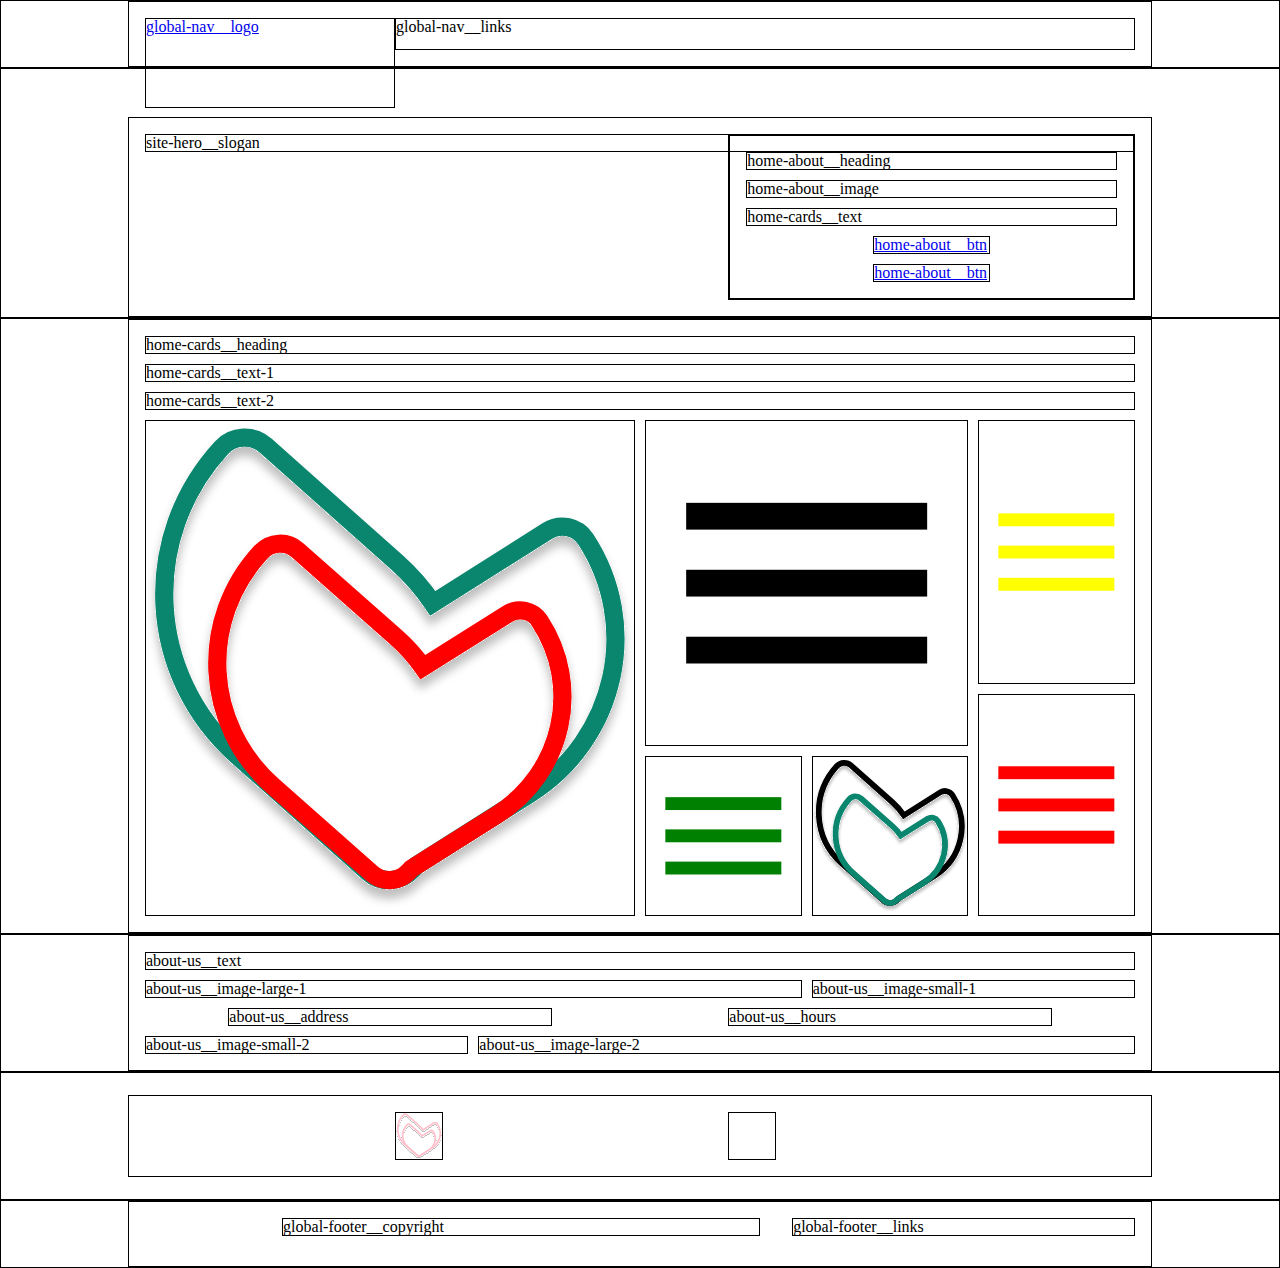
<file: test.html>
<!DOCTYPE html>
<html lang="en">
<head>
    <meta charset="UTF-8">
    <meta name="viewport" content="width=device-width, initial-scale=1.0">
    <title>Document</title>
    <link href="reset.css" rel="stylesheet">
    <link href="test.css" rel="stylesheet">
</head>
<body>
<header class="global-header max-width-container border">
    <nav class="global-nav max-width border">
            <div class="global-nav__hamburger-btn border">=</div>
            <a href="#" class="global-nav__logo border">global-nav__logo</a>
            <ul class="global-nav__links border">global-nav__links</ul>    
    </nav>    
</header>
    
<main class="main">
    <section class="site-hero max-width-container border">
        <div class="section-grid max-width border">
            <h1 class="site-hero__heading border">site-hero__heading</h1>
            <p class="site-hero__slogan border">site-hero__slogan</p>
    <section class="home-about max-width-container border">
        <div class="section-grid max-width border">
            <h2 class="home-about__heading border">home-about__heading</h2>
            <div class="home-about__image border">home-about__image</div>
            <p class="home-about__text border">home-cards__text</p>
            <a href="#" class="home-about__btn btn border">home-about__btn</a>
            <a href="#" class="home-about__btn btn border">home-about__btn</a>
        </div>
    </section>
</div>
</section>

 <section class="home-about max-width-container border">
        <div class="section-grid max-width border">
            <h2 class="home-about__heading border">home-about__heading</h2>
            <div class="home-about__image border">home-about__image</div>
            <p class="home-about__text border">home-cards__text</p>
            <a href="#" class="home-about__btn btn border">home-about__btn</a>
        </div>
 </section>
    <section class="home-cards max-width-container border">
        <div class="section-grid max-width border">
            <h2 class="home-cards__heading border">home-cards__heading</h2>
            <p class="home-cards__text-1 border">home-cards__text-1</p>
            <p class="home-cards__text-2 border">home-cards__text-2</p>
            
            <div class="home-cards__image-1 border">     <svg width="auto" height="auto" viewBox="0 0 214 210" fill="none" xmlns="http://www.w3.org/2000/svg">
                <g filter="url(#filter0_d_23_425)">
                <path d="M116.833 193.533C117.406 192.909 117.969 192.279 118.522 191.645L168.173 160.226C206.289 136.107 217.36 86.0907 192.816 48.5247C189.153 42.9185 181.619 41.3343 175.976 44.905L125.764 76.6782C121.37 70.1605 116.086 64.0725 109.92 58.5872L52.4904 7.49831C46.8526 2.48295 38.1677 2.90777 33.061 8.46735C-2.89261 47.6094 0.211903 108.041 39.9737 143.413L97.4031 194.502C103.041 199.517 111.726 199.092 116.833 193.533Z" stroke="hsl(169, 86%, 28%)" stroke-width="8"/>
                <path d="M115.122 194.336C115.527 193.897 115.927 193.455 116.319 193.009L153.69 169.521C182.93 151.143 191.451 112.997 172.598 84.3362C169.529 79.6722 163.25 78.3762 158.555 81.3272L121.425 104.664C118.17 100 114.303 95.6362 109.83 91.6843L66.4654 53.3677C61.8146 49.2582 54.6598 49.6021 50.4409 54.1641C22.9065 83.9378 25.2893 129.917 55.732 156.816L99.097 195.132C103.748 199.242 110.903 198.898 115.122 194.336Z" stroke="red" stroke-width="8"/>
                </g>
                <defs>
                <filter id="filter0_d_23_425" x="-0.00012207" y="0" width="213.878" height="210" filterUnits="userSpaceOnUse" color-interpolation-filters="sRGB">
                <feFlood flood-opacity="0" result="BackgroundImageFix"/>
                <feColorMatrix in="SourceAlpha" type="matrix" values="0 0 0 0 0 0 0 0 0 0 0 0 0 0 0 0 0 0 127 0" result="hardAlpha"/>
                <feOffset dy="4"/>
                <feGaussianBlur stdDeviation="2"/>
                <feComposite in2="hardAlpha" operator="out"/>
                <feColorMatrix type="matrix" values="0 0 0 0 0 0 0 0 0 0 0 0 0 0 0 0 0 0 0.25 0"/>
                <feBlend mode="normal" in2="BackgroundImageFix" result="effect1_dropShadow_23_425"/>
                <feBlend mode="normal" in="SourceGraphic" in2="effect1_dropShadow_23_425" result="shape"/>
                </filter>
                </defs>
                </svg></div>
            <div class="home-cards__image-2 border">   <svg xmlns="http://www.w3.org/2000/svg" width="auto" height="auto" viewBox="0 0 24 24" fill="black">
                <rect x="3" y="6" width="18" height="2" />
                <rect x="3" y="11" width="18" height="2" />
                <rect x="3" y="16" width="18" height="2" />
              </svg></div>
            <div class="home-cards__image-3 border"><svg xmlns="http://www.w3.org/2000/svg" width="auto" height="auto" viewBox="0 0 24 24" fill="yellow">
                <rect x="3" y="6" width="18" height="2" />
                <rect x="3" y="11" width="18" height="2" />
                <rect x="3" y="16" width="18" height="2" />
              </svg></div>
            <div class="home-cards__image-4 border"><svg xmlns="http://www.w3.org/2000/svg" width="auto" height="auto" viewBox="0 0 24 24" fill="red">
                <rect x="3" y="6" width="18" height="2" />
                <rect x="3" y="11" width="18" height="2" />
                <rect x="3" y="16" width="18" height="2" />
              </svg></div>
            <div class="home-cards__image-5 border"><svg xmlns="http://www.w3.org/2000/svg" width="auto" height="auto" viewBox="0 0 24 24" fill="green">
                <rect x="3" y="6" width="18" height="2" />
                <rect x="3" y="11" width="18" height="2" />
                <rect x="3" y="16" width="18" height="2" />
              </svg></div>
            <div class="home-cards__image-6 border"><svg width="auto" height="auto" viewBox="0 0 214 210" fill="none" xmlns="http://www.w3.org/2000/svg">
                <g filter="url(#filter0_d_23_425)">
                <path d="M116.833 193.533C117.406 192.909 117.969 192.279 118.522 191.645L168.173 160.226C206.289 136.107 217.36 86.0907 192.816 48.5247C189.153 42.9185 181.619 41.3343 175.976 44.905L125.764 76.6782C121.37 70.1605 116.086 64.0725 109.92 58.5872L52.4904 7.49831C46.8526 2.48295 38.1677 2.90777 33.061 8.46735C-2.89261 47.6094 0.211903 108.041 39.9737 143.413L97.4031 194.502C103.041 199.517 111.726 199.092 116.833 193.533Z" stroke="black" stroke-width="8"/>
                <path d="M115.122 194.336C115.527 193.897 115.927 193.455 116.319 193.009L153.69 169.521C182.93 151.143 191.451 112.997 172.598 84.3362C169.529 79.6722 163.25 78.3762 158.555 81.3272L121.425 104.664C118.17 100 114.303 95.6362 109.83 91.6843L66.4654 53.3677C61.8146 49.2582 54.6598 49.6021 50.4409 54.1641C22.9065 83.9378 25.2893 129.917 55.732 156.816L99.097 195.132C103.748 199.242 110.903 198.898 115.122 194.336Z" stroke="hsl(169, 86%, 28%)" stroke-width="8"/>
                </g>
                <defs>
                <filter id="filter0_d_23_425" x="-0.00012207" y="0" width="213.878" height="210" filterUnits="userSpaceOnUse" color-interpolation-filters="sRGB">
                <feFlood flood-opacity="0" result="BackgroundImageFix"/>
                <feColorMatrix in="SourceAlpha" type="matrix" values="0 0 0 0 0 0 0 0 0 0 0 0 0 0 0 0 0 0 127 0" result="hardAlpha"/>
                <feOffset dy="4"/>
                <feGaussianBlur stdDeviation="2"/>
                <feComposite in2="hardAlpha" operator="out"/>
                <feColorMatrix type="matrix" values="0 0 0 0 0 0 0 0 0 0 0 0 0 0 0 0 0 0 0.25 0"/>
                <feBlend mode="normal" in2="BackgroundImageFix" result="effect1_dropShadow_23_425"/>
                <feBlend mode="normal" in="SourceGraphic" in2="effect1_dropShadow_23_425" result="shape"/>
                </filter>
                </defs>
                </svg></div>
        </div>
    </section>

    <section class="about-us max-width-container border">
        <div class="section-grid max-width border">
            <p class="about-us__text border">about-us__text</p>
            <div class="about-us__address border">about-us__address</div>
            <div class="about-us__hours border">about-us__hours</div>
            <div class="about-us__image-small-1 border">about-us__image-small-1</div>
            <div class="about-us__image-small-2 border">about-us__image-small-2</div>
            <div class="about-us__image-large-1 border">about-us__image-large-1</div>
            <div class="about-us__image-large-2 border">about-us__image-large-2</div>
        </div>
    </section>

    
 
            <section class="logo__container max-width-container border">
                <div class="section-grid max-width border">
                <div class="logo logo__footer border">
                
                  <svg width="auto" height="auto" viewBox="0 0 214 210" fill="none" xmlns="http://www.w3.org/2000/svg">
                        <g filter="url(#filter0_d_23_425)">
                        <path d="M116.833 193.533C117.406 192.909 117.969 192.279 118.522 191.645L168.173 160.226C206.289 136.107 217.36 86.0907 192.816 48.5247C189.153 42.9185 181.619 41.3343 175.976 44.905L125.764 76.6782C121.37 70.1605 116.086 64.0725 109.92 58.5872L52.4904 7.49831C46.8526 2.48295 38.1677 2.90777 33.061 8.46735C-2.89261 47.6094 0.211903 108.041 39.9737 143.413L97.4031 194.502C103.041 199.517 111.726 199.092 116.833 193.533Z" stroke="pink" stroke-width="8"/>
                        <path d="M115.122 194.336C115.527 193.897 115.927 193.455 116.319 193.009L153.69 169.521C182.93 151.143 191.451 112.997 172.598 84.3362C169.529 79.6722 163.25 78.3762 158.555 81.3272L121.425 104.664C118.17 100 114.303 95.6362 109.83 91.6843L66.4654 53.3677C61.8146 49.2582 54.6598 49.6021 50.4409 54.1641C22.9065 83.9378 25.2893 129.917 55.732 156.816L99.097 195.132C103.748 199.242 110.903 198.898 115.122 194.336Z" stroke="pink" stroke-width="8"/>
                        </g>
                        <defs>
                        <filter id="filter0_d_23_425" x="-0.00012207" y="0" width="213.878" height="210" filterUnits="userSpaceOnUse" color-interpolation-filters="sRGB">
                        <feFlood flood-opacity="0" result="BackgroundImageFix"/>
                        <feColorMatrix in="SourceAlpha" type="matrix" values="0 0 0 0 0 0 0 0 0 0 0 0 0 0 0 0 0 0 127 0" result="hardAlpha"/>
                        <feOffset dy="4"/>
                        <feGaussianBlur stdDeviation="2"/>
                        <feComposite in2="hardAlpha" operator="out"/>
                        <feColorMatrix type="matrix" values="0 0 0 0 0 0 0 0 0 0 0 0 0 0 0 0 0 0 0.25 0"/>
                        <feBlend mode="normal" in2="BackgroundImageFix" result="effect1_dropShadow_23_425"/>
                        <feBlend mode="normal" in="SourceGraphic" in2="effect1_dropShadow_23_425" result="shape"/>
                        </filter>
                        </defs>
                  </svg>
               
                </div>
               
                
                <div class="logo__text border">      
                        <p class="global-nav__hamburger-btn">  &#9776;</p>
                </div> 
            </div>
            </section>


</main>
<footer class="global-footer max-width-container border">
    <div class="global-footer__grid max-width border layout">
        <div class="special-inf">
        <p class="global-footer__copyright border">global-footer__copyright</p>
        </div>
        <div class="special-nav">
        <ul class="global-footer__links border">global-footer__links</ul>
        </div>
    </div>
</footer>

</body>
</html>
</file>
<file: test.css>
/*Global*/
* {
    box-sizing: border-box;
}
.border {
    border: 1px solid black;
}
/*layout*/
.max-width {
    width: 100%;
    max-width: 1024px;
    padding: 1em;
}

.max-width-container {
    display: flex;
    justify-content: center;
    gap: 10px;
}

.section-grid {
    display: grid;
    grid-template-columns: repeat(12, 1fr);
    gap: 10px;
}

.section-grid > * {
    grid-column: 1 / -1;
}

.main > section:first-child {
    padding-top: 2em;

}
@media (width >= 600px) {
    .main > section:first-child {
        padding-top: 3em;

    }
}

/* layout -global header */
.global-nav {
    display: grid;
    grid-template-columns: 2em 1fr 2em;
    grid-template-rows: 2em;
    
    grid-template-areas: "hamburger logo";
}
.global-nav__hamburger-btn {
    grid-area: hamburger;
    display: block;
    font-weight: bold;
    font-size: xx-large;
    color: green;
    text-align: center;
    border-radius: 50%;
}
.global-nav__hamburger-btn:hover {
    background-color: green;
    color: white;
  
}

.global-nav__logo {
    grid-area: logo;
    position: relative;
    justify-self: center;
    height: 65px;
    width: 180px;
  
}
.global-nav__links {
    grid-area: links;
    display: none;
}

.logo {
    width: 3rem;
    height: 3rem;
}

.logo__container__img {
    margin-top: 1rem;
}

.logo__text {
    /*line-height: -0.8rem;*/
    width: auto;
    padding-top: 0.5rem;
    height: 3rem;
    width: 3rem;
}

.logo__container {

    display: flex;
    align-items: center;
    height: 8rem;
   /* gap: 0.7rem;*/
}

.logo__footer { 
    grid-column-start: 4;
    grid-column-end: span 4;
}

.logo__text { 
    grid-column-start: span 4;
    grid-column-end: 12;
}

@media (width >= 600px) {
    .global-nav {
        grid-template-columns: min-content 1fr;
   grid-template-areas: "logo links";     
    }

    .global-nav__links {
        display: block;
    }

    .global-nav__hamburger-btn {
        display: none;
    }
    .global-nav__logo {
        height: 90px;
        width: 250px;
    }
}

/* layout -global footer*/
.global-footer__grid {
    display: grid;
    gap: 2em;
    grid-template-areas: "copyright"
                          "links";
}
.global-footer__copyright {
    grid-area: copyright;
}
.global-footer__links {
    grid-area: links;
    display: none;
}

@media (width >= 600px) {
    .global-footer__links {
        display: block;
    }
    .special-inf {
        grid-column: 2 / 5;
        grid-row: 1 / 3;
    }
    .special-nav {
        grid-column: 5 / 7;
        grid-row: 1 / 3;  
    }
    }


/*layout-home page*/
.site-hero__heading {
  /*  display: none;*/
    position: absolute;
    left: -10000px;
    top: auto;
    width: 1px;
    height: 1px;
    overflow: hidden;
}
.home-about__btn {
    grid-column: 4 / -4;
}
.site-hero .home-about {
    display: block;
}


.main > .home-about {
    display: block;
}

.home-cards__image-1 {
    grid-row: span 3;
    grid-column: span 8;
}

.home-cards__image-2 {
    grid-row: span 1;
    grid-column: span 4;
}

.home-cards__image-3,
.home-cards__image-4,
.home-cards__image-5,
.home-cards__image-6 {
    grid-row: span 1;
    grid-column: span 2;
}



@media (width >= 600px) {
    .site-hero__slogan {
        grid-row: 1 / 2;
    }
    .site-hero .home-about {
        display: block;
        grid-column: 8 / 13;
        grid-row: 1 / 4;
    }
    .main > .home-about {
        display: none;
    }
    .home-cards__image-1 {
        grid-row: span 4;
        grid-column: span 6;
    }
    
    .home-cards__image-2 {
        grid-row: span 3;
        grid-column: span 4;
    }
    
    .home-cards__image-3,
    .home-cards__image-4 {
        grid-row: span 2;
        grid-column: span 2;
    }
    .home-cards__image-5,
    .home-cards__image-6 {
        grid-row: span 1;
        grid-column: span 2;
    }
    .home-about__btn {
        grid-column: 5 / -5;
    }
} 

@media (width >= 600px) {
    .about-us__image-large-1 {
        grid-row: 2 / 3;
        grid-column: 1 / 9;
    }
    .about-us__image-small-1 {
        grid-row: 2 / 3;
        grid-column: 9 / 13;
    }
    .about-us__address { 
        grid-column-start: 2;
        grid-column-end: span 4;
    }
    .about-us__hours { 
        grid-column-start: span 4;
        grid-column-end: 12;
    }
    .about-us__image-small-2 {
        grid-column: span 4;
    }
    .about-us__image-large-2 {
        grid-column: span 8;
    }
}
/*.section-name {
    background-color: #eee;
}*/
</file>
